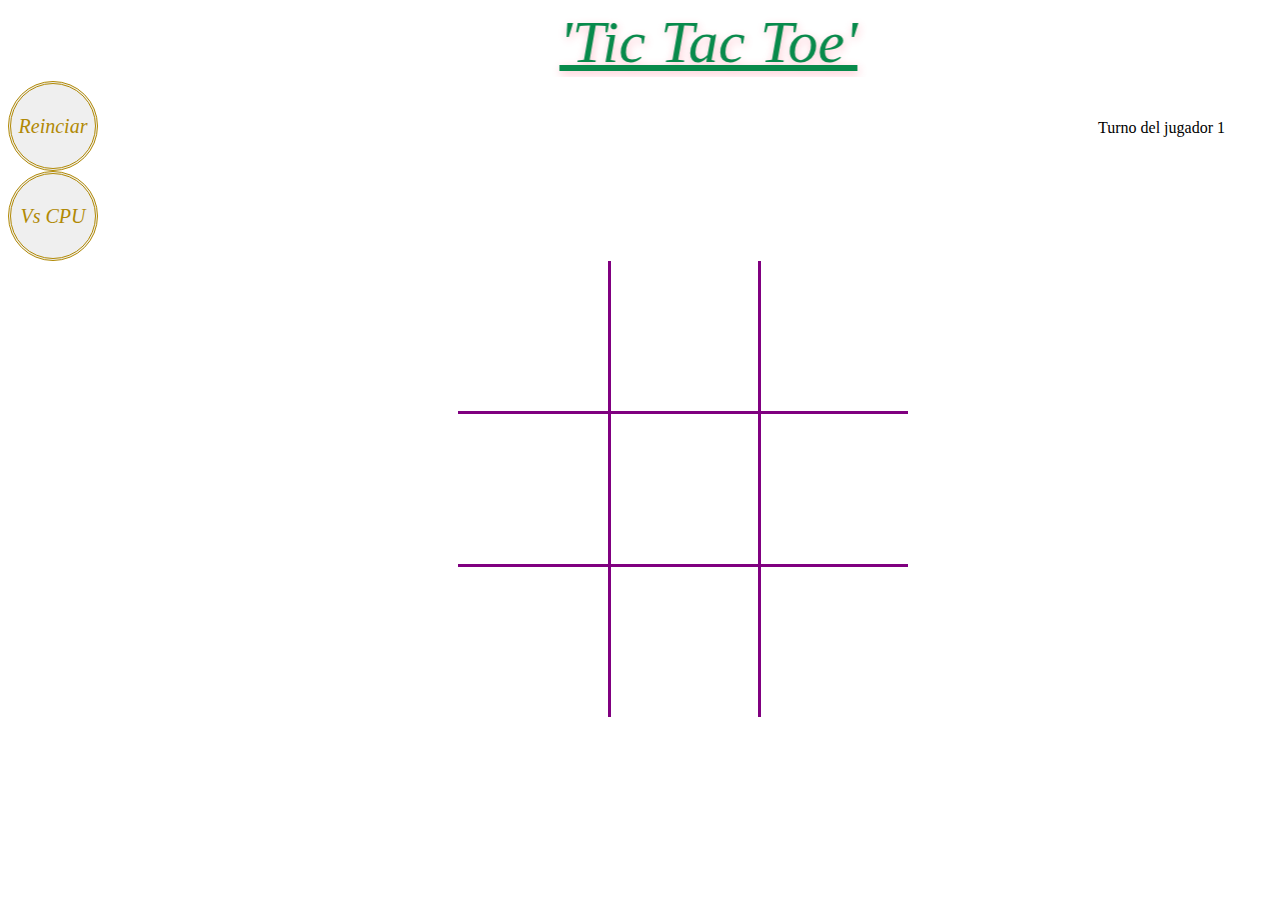
<file: REPASO.html>
<!DOCTYPE html>
<html>
  <head>
    <meta charset="UTF-8">
    <title>Tic Tac Toe</title>
    <link rel="stylesheet" href="./estilos.css">
    <script type="text/javascript" src="script.js"></script>
  </head>
  <body background= "https://cdn.pixabay.com/photo/2016/05/23/22/20/background-1411421_960_720.jpg">
    <marquee width="500px" behavior="alternate" class="tic">'Tic Tac Toe'</marquee>
    <div class="il" id="felicidades">
      <h1 class="fel">¡Felicidades ganador!</h1>
    </div>
    <button class="re" onclick="rei();">Reinciar</button><class="turn">Turno del jugador <span id="turnoJugador">1</span>
    <button id="modoJugar" onclick="vs();" class="vs">Vs CPU</button>
    <div class="contenedor-grid">
      <div id="casilla1" class="elemento-grid fila columna" onclick="marcar(1);"><p></p></div>
      <div id="casilla2" class="elemento-grid fila columna" onclick="marcar(2);"><p></p></div>
      <div id="casilla3" class="elemento-grid fila" onclick="marcar(3);"><p></p></div>
      <div id="casilla4" class="elemento-grid fila columna" onclick="marcar(4);"><p></p></div>
      <div id="casilla5" class="elemento-grid fila columna" onclick="marcar(5);"><p></p></div>
      <div id="casilla6" class="elemento-grid fila" onclick="marcar(6);"><p></p></div>
      <div id="casilla7" class="elemento-grid columna" onclick="marcar(7);"><p></p></div>
      <div id="casilla8" class="elemento-grid columna" onclick="marcar(8);"><p></p></div>
      <div id="casilla9" class="elemento-grid" onclick="marcar(9);"><p></p></div>
    </div>
  </body>
</html>
</file>
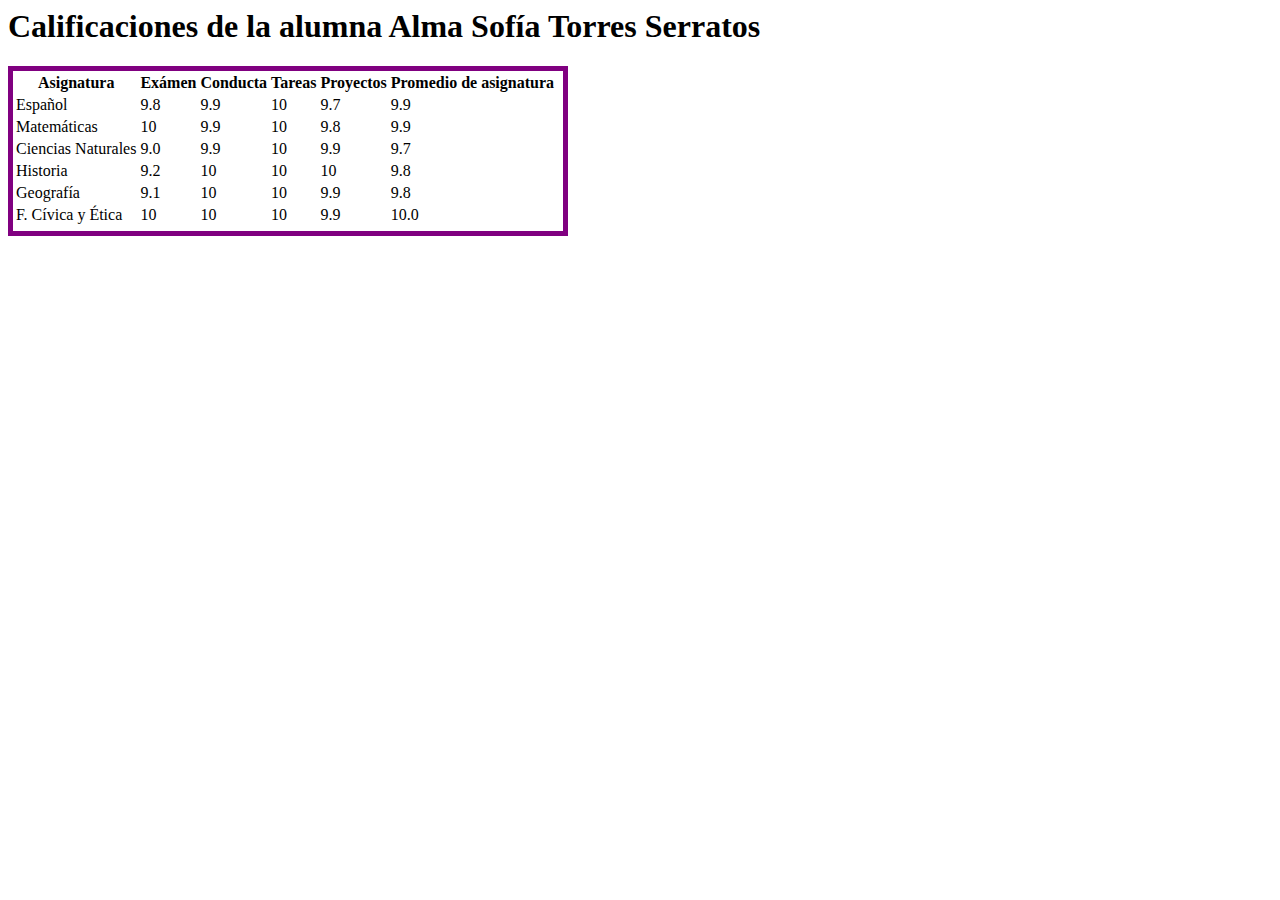
<file: Tabla - calificaciones.html>
<body background = "https://wallpapercave.com/wp/wp2885476.jpg">
<h1>Calificaciones de la alumna Alma Sofía Torres Serratos</h1>
<div style= "">

  <div style = "border: purple solid 5px; height: 160; width: 550; hspace: 1110;">
      <table>
          <tr>
            <th>Asignatura</th>
            <th>Exámen</th>
            <th>Conducta</th>
            <th>Tareas</th>
            <th>Proyectos</th>
            <th>Promedio de asignatura</th>
          </tr>
          <tr>
            <td>Español</td>
            <td>9.8</td>
            <td>9.9</td>
            <td>10</td>
            <td>9.7</td>
            <td>9.9</td>
          </tr>
          <tr>
            <td>Matemáticas</td>
            <td>10</td>
            <td>9.9</td>
            <td>10</td>
            <td>9.8</td>
            <td>9.9</td>
          </tr>
          <tr>
            <td>Ciencias Naturales</td>
            <td>9.0</td>
            <td>9.9</td>
            <td>10</td>
            <td>9.9</td>
            <td>9.7</td>
          </tr>
          <tr>
          <td>Historia</td>
          <td>9.2</td>
          <td>10</td>
          <td>10</td>
          <td>10</td>
          <td>9.8</td>
        </tr>
        <tr>
        <td>Geografía</td>
        <td>9.1</td>
        <td>10</td>
        <td>10</td>
        <td>9.9</td>
        <td>9.8</td>
        </tr>
        <tr>
        <td>F. Cívica y Ética</td>
        <td>10</td>
        <td>10</td>
        <td>10</td>
        <td>9.9</td>
        <td>10.0</td>
        </tr>
    </table>
</div>
</div>
</body>
</file>
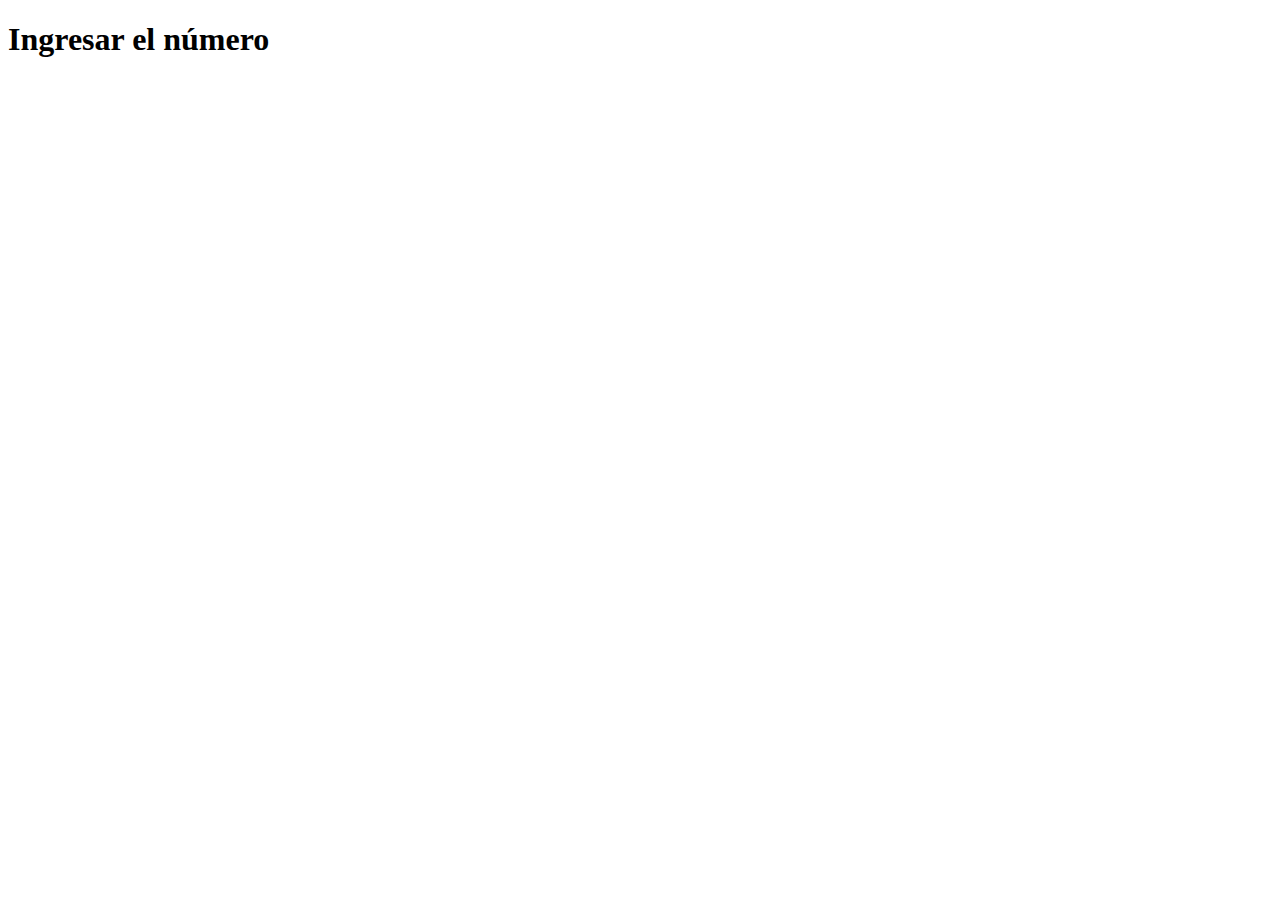
<file: Aleatorios/Aleatorio.html>
<!DOCTYPE html>
<html lang = "eng">
<head>
  <meta charset="UTF-8">
  <meta name="viewport" content="width=device-width, initial-scale=1.0">
  <script type="text/javascript" src="./Aleatorio.js"></script>
  <title>Document</title>
  </head>
  <body onload=" inicio()">
    <h1>Ingresar el número</h1>
  </body>
  </html>
</file>
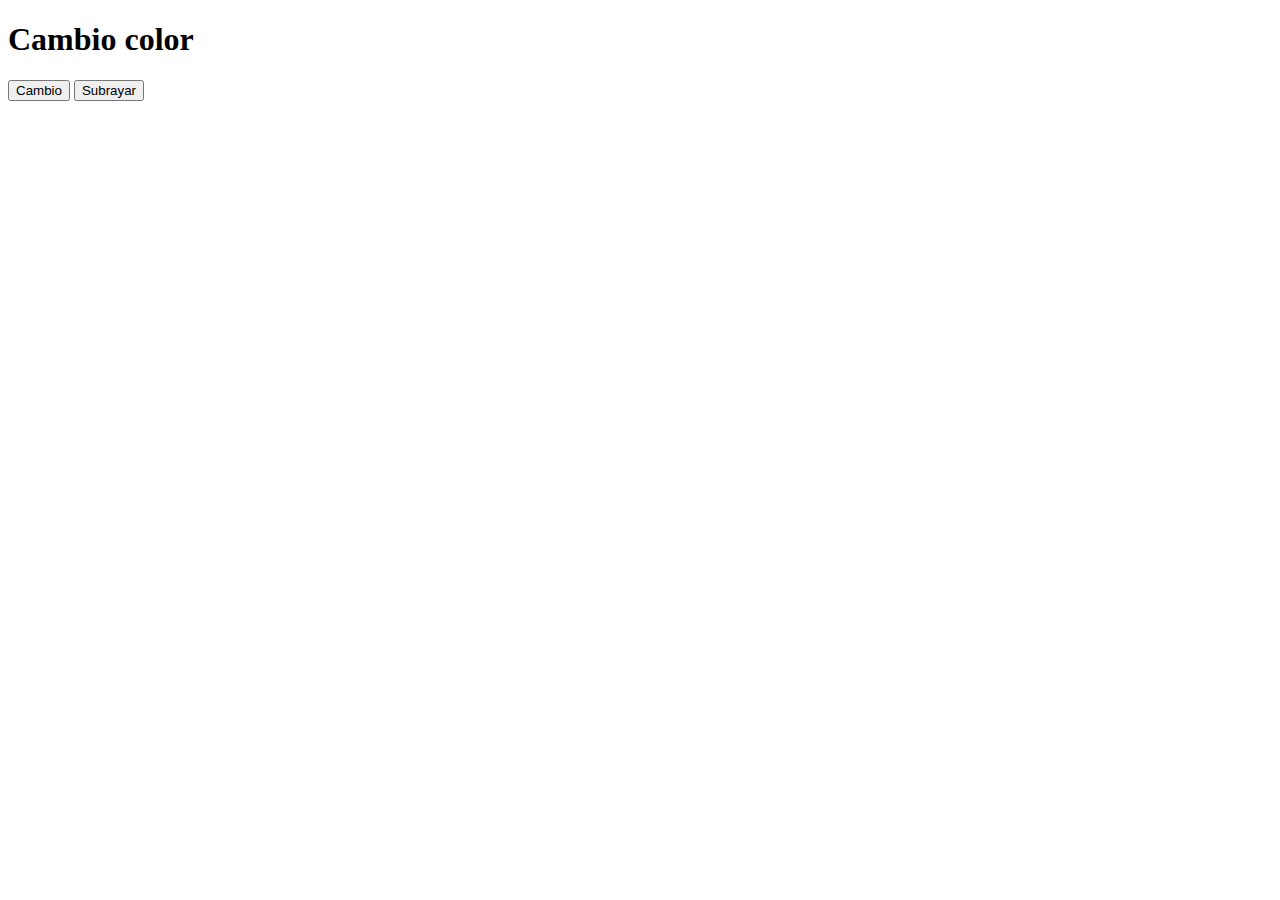
<file: Cambios/Trabajos.html>
<!DOCTYPE html>
<html lang="es">
<head>
  <meta charset="UTF-8">
  <meta name="viewport" content="width=device-width,
  initial-scale=1.0">
  <script type="text/javascript" src="./funciones.js"></script>
  <link rel="stylesheet" href="./estilos.css">
  <title>Document</title>
</head>
<body onload="pedirNombre(¿Que quieres escribir?)">
  <h1 id="aqui"> Cambio color </h1>
  <button onclick="cambiarColor()"> Cambio </button>
  <button onclick="Subrayar()"> Subrayar </button>
</body>
</html>
</file>
<file: estilos.css>
.tic {
  color: #088A4B;
  font-style: oblique;
  font-family: 'Gabriola';
  text-decoration: underline;
  margin-left: 400px;
  text-shadow: 1px 3px 10px pink;
  font-size: 60px;
}
.contenedor-grid {
  display: grid;
  grid-template-columns: 150px 150px 150px;
  margin-left: 350px;
}
.elemento-grid {
  margin-left: 100px;
  height: 150px;
  width: 150px;
}
.columna {
  border-right: solid purple 3px;
}
.fila {
  border-bottom: solid purple 3px;
}
.fel {
  font-family: 'Gabriola';
  font-style: oblique;
  margin-left: 600px;
  font-size: 50px;
  font-weight: bold;
  text-decoration-style: wavy;
  animation-delay: 1px;
  text-shadow: 1px 3px 10px blue;
 color: green;
}
.re {
  margin-right: 1000px;
  height: 90px;
  width: 90px;
  border-radius: 100px;
  background-image: url("https://media.tenor.com/images/a70509d6a6e2b5c4200cf03bc935128a/tenor.gif");
  background-size: cover;
  border-color: blue;
  border: double;
  color: #B18904;
  font-size: 20px;
  font-style: oblique;
  font-family: cursive;
}
.vs {
  height: 90px;
  width: 90px;
  border-radius: 100px;
  background-image: url("https://media.tenor.com/images/a70509d6a6e2b5c4200cf03bc935128a/tenor.gif");
  background-size: cover;
  border-color: blue;
  border: double;
  color: #B18904;
  font-size: 20px;
  font-style: oblique;
  font-family: cursive;
}
.turn {
  margin-top: 0.10px;
  margin-left: 50px;
  font-size: 500px;
}
.casillaO {
 background-image: url("https://i.pinimg.com/originals/4c/ce/bf/4ccebfca0eaa115475d18bc00bd9aec9.gif");
 color: #0B6138;
 text-align: center;
 font-size: 50px;
 font-family: cursive;
}
.casillaX {
  background-image: url("https://pa1.narvii.com/6315/5445d607978e2c7c6b3f3ff0f91d46b876cbf899_hq.gif");
  color: #0B6138;
  text-align: center;
  font-size: 50px;
  font-family: cursive;
}

#felicidades {
  display: none;
}
</file>
<file: Cambios/estilos.css>
.letrasAqua {
  color: #00FFFF;
}
.subrayar {
  color:#00FFFF;
}
</file>
